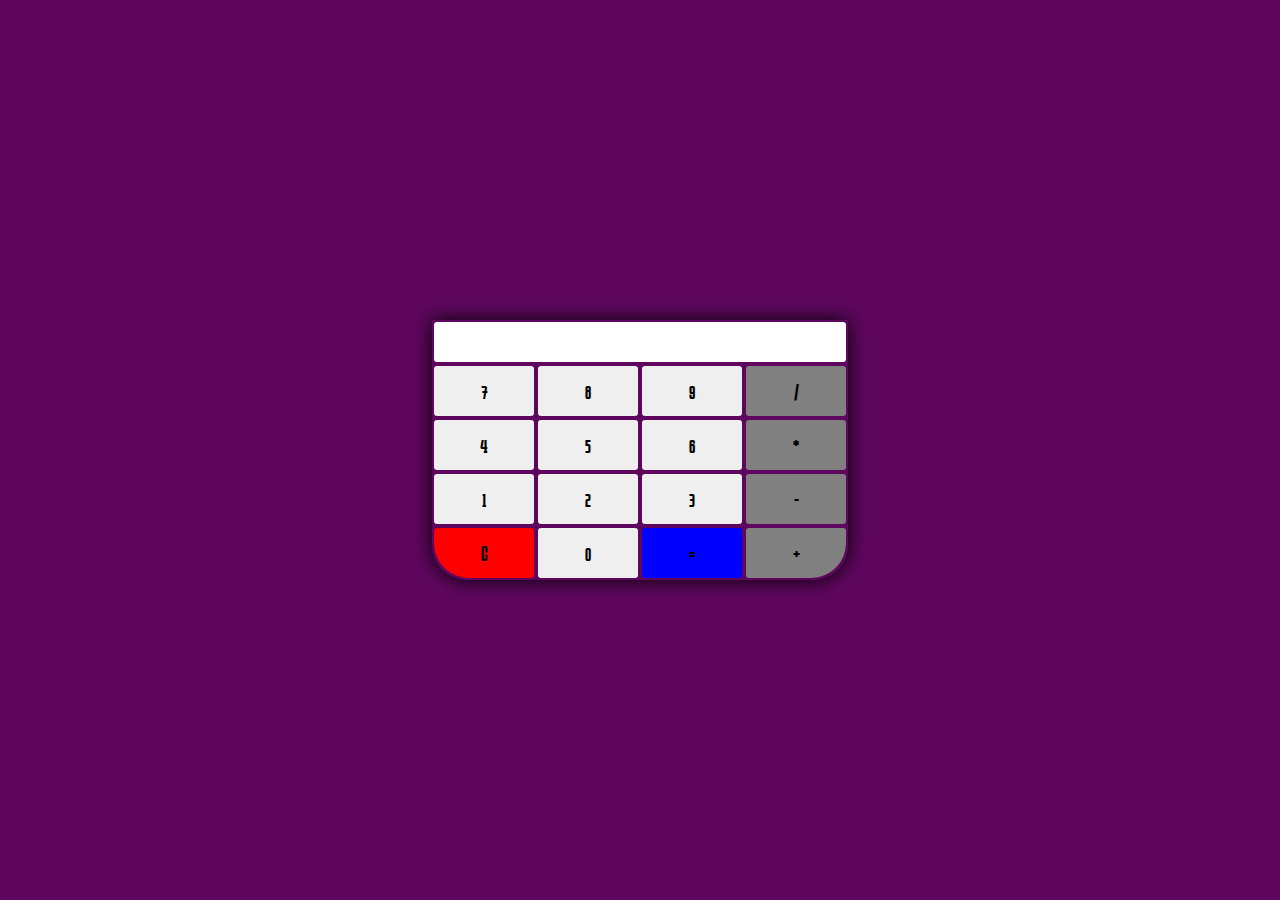
<file: Semana_6/Calculadora/index.html>
<!DOCTYPE html>
<html lang="pt-br">
<head>
    <meta charset="UTF-8">
    <meta http-equiv="X-UA-Compatible" content="IE=edge">
    <meta name="viewport" content="width=device-width, initial-scale=1.0">
    <link rel="stylesheet" type="text/css" href="estilo.css" media="screen" />
    <script language="JavaScript" src="calculadora.js"></script>
    <title>Calculadora</title>
</head>
<body>
    <form action="" name="Calc">
        <div id="Calculadora">
            <input type="text" id="visor" name="visor">
            <div id="primeira">
                <input type="button" value="7" class="botao borda" onclick="botao(value)">
                <input type="button" value="8" class="botao borda" onclick="botao(value)">
                <input type="button" value="9" class="botao borda" onclick="botao(value)">
                <input type="button" value="/" class="botao borda" onclick="botao(value)">
            </div>
            <div id="segunda">
                <input type="button" value="4" class="botao borda" onclick="botao(value)">
                <input type="button" value="5" class="botao borda" onclick="botao(value)">
                <input type="button" value="6" class="botao borda" onclick="botao(value)">
                <input type="button" value="*" class="botao borda" onclick="botao(value)">
            </div>
            <div id="terceira">
                <input type="button" value="1" class="botao borda" onclick="botao(value)">
                <input type="button" value="2" class="botao borda" onclick="botao(value)">
                <input type="button" value="3" class="botao borda" onclick="botao(value)">
                <input type="button" value="-" class="botao borda" onclick="botao(value)">
            </div>
            <div id="quarta">
                <input type="button" value="C" class="botao borda" onclick="reset()">
                <input type="button" value="0" class="botao borda" onclick="botao(value)">
                <input type="button" value="=" class="botao borda" onclick="calculate()">
                <input type="button" value="+" class="botao borda" onclick="botao(value)">
            </div>
        </div>
    </form>
</body>
</html>
</file>
<file: Semana_6/Calculadora/estilo.css>
@import url('https://fonts.googleapis.com/css2?family=Karantina:wght@300&display=swap');
*{
    padding: 0;
    margin: 0;
    outline: none;
    font-family: 'Karantina', cursive, sans-serif;
    font-weight: 500;
    font-size: 22px;
}

body{
    display: flex;
    justify-content: center;
    align-items: center;
    height: 100vh;
    background: #5f075f;
}

input{
    margin: 2px;
    border: none;
    border-radius: 3px;
}

input[type=text]{
    width: calc(100% - 4px);
    height: 40px;
}

input[type=button]{
    width: 100px;
    height: 50px;
    transition: ease 0.2s;
    cursor: pointer;
}

div#Calculadora{
    box-shadow: 0 0 20px black;
}

div#Calculadora div{
    display: flex;
}

div#Calculadora div input:nth-child(4){
    background: gray;
}

div#quarta input:nth-child(1){
    background: red;
}

div#quarta input:nth-child(1), div#Calculadora{
    border-bottom-left-radius: 35px;
}

div#quarta input:nth-child(3){
    background: blue;
}

div#quarta input:nth-child(4), div#Calculadora{
    border-bottom-right-radius: 35px;
}

input[type=button]:hover{
    filter: brightness(75%);
}

input[type=button]:active{
    transform: scale(0.9);
}
</file>
